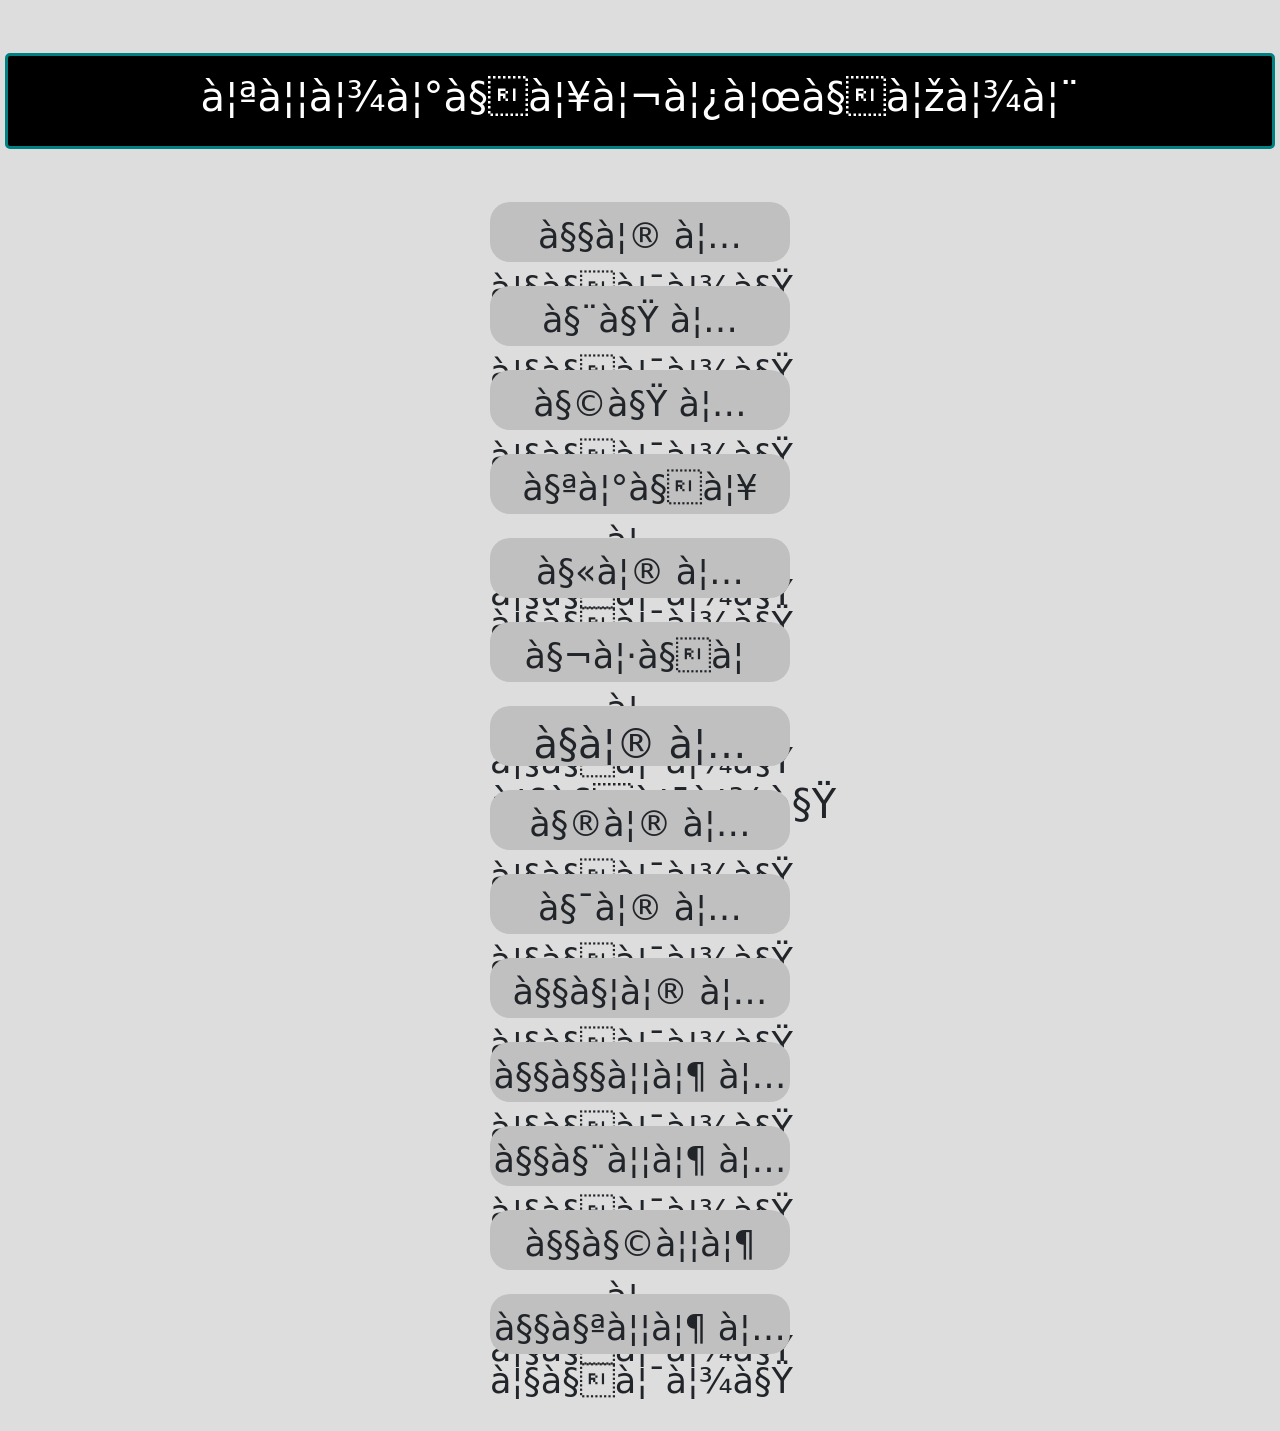
<file: class/chapter/ssc/science/physics/index.html>
<!DOCTYPE html>
<html>

<head>
 <meta name="viewport" content="width=device-width, initial-scale=1">
    <!-- Bootstrap CSS -->
    <link href="https://cdn.jsdelivr.net/npm/bootstrap@5.0.2/dist/css/bootstrap.min.css" rel="stylesheet" integrity="sha384-EVSTQN3/azprG1Anm3QDgpJLIm9Nao0Yz1ztcQTwFspd3yD65VohhpuuCOmLASjC" crossorigin="anonymous">

<link rel="stylesheet" href="style.css">
</head>

<body>
    
  </br></br>  
   
    
<div class="Physics">
<p class="phy-1" align="center">পদার্থবিজ্ঞান</p>    
</div>   



<div class="container">
    
  <ul class="navbar-nav me-auto mb-2 mb-lg-0">
      </br></br>
      <div class="part-1">
         <li class="nav-item">
           <a class="nav-link active" aria-current="page" href="https://docs.google.com/forms/d/e/1FAIpQLSfoy80B-_s39xUBD7Oz-TJpBTXkCdUPUluF4iqmRXi01_pecQ/viewform?usp=sf_link">
             <p align="center">১ম অধ্যায়
             </p>
           </a>
         </li>
       </div>
</br>

<div class="part-2">
  <li class="nav-item">
     <a class="nav-link active" aria-current="page" href="https://docs.google.com/forms/d/e/1FAIpQLSfqoEAG2yqoT3LtVamIlRwN2oGpiZg-4caXjxvI5QhOekEUuQ/viewform?usp=sf_link
">
        <p align="center">২য় অধ্যায়</p>
     </a>
  </li>
</div>
</br>

<div class="part-3">
  <li class="nav-item">
     <a class="nav-link active" aria-current="page" href="https://docs.google.com/forms/d/e/1FAIpQLSeL-C_JHbbIQRDIPFuTa5llhm2_XNc50zqu5TIhSpHMNl_c8A/viewform?usp=sf_link">
        <p align="center">৩য় অধ্যায়</p>
     </a>
  </li>
</div>
</br>

<div class="part-4">
  <li class="nav-item">
     <a class="nav-link active" aria-current="page" href="https://docs.google.com/forms/d/e/1FAIpQLSfLxDkr0pB5MTiq5iRXruNuqTnX-rCZ6z52X6lOxH3ZG_wp7g/viewform?usp=sf_link
">
        <p align="center">৪র্থ অধ্যায়</p>
     </a>
  </li>
</div>
</br>

<div class="part-5">
  <li class="nav-item">
     <a class="nav-link active" aria-current="page" href="https://docs.google.com/forms/d/e/1FAIpQLSf5HxuiVhJN6oaiUraLXFQBIKwo-8151l7tFSSzXZxMCmMU_A/viewform?usp=sf_link
">
        <p align="center">৫ম অধ্যায়</p>
     </a>
  </li>
        
</div>
</br>

<div class="part-6">
  <li class="nav-item">
     <a class="nav-link active" aria-current="page" href="https://docs.google.com/forms/d/e/1FAIpQLScxdtQqEOKHujkh5Zb3m0V1gI2ozJBXVoRru3__vp5_6QWQOw/viewform?usp=sf_link">
        <p align="center">৬ষ্ঠ অধ্যায়</p>
     </a>
  </li>
</div>

</br>
<div class="part-7">
  <li class="nav-item">
     <a class="nav-link active" aria-current="page" href="https://docs.google.com/forms/d/e/1FAIpQLSdPxpBlBLwVq9aE5hG9jXXh031wwZiXRmBKPNUUN_F1Ok5v-Q/viewform?usp=sf_link
">
        <p align="center">৭ম অধ্যায়</p>
     </a>
  </li>
</div>

</br>
<div class="part-8">
  <li class="nav-item">
     <a class="nav-link active" aria-current="page" href="https://docs.google.com/forms/d/e/1FAIpQLSc9IKnJuUIPmJkF_M0jHirHfg66zCSrV4f2KogwbxA44W86vQ/viewform?usp=sf_link">
        <p align="center">৮ম অধ্যায়</p>
     </a>
  </li>
</div>

</br>
<div class="part-9">
  <li class="nav-item">
     <a class="nav-link active" aria-current="page" href="https://docs.google.com/forms/d/e/1FAIpQLSczRt581L3ONuIZNe1Csip7OZjjV8RJHKvXUDlnnh6ar87TXg/viewform?usp=sf_link
">
         <p align="center">৯ম অধ্যায়</p>
     </a>
  </li>
</div>

</br>
<div class="part-10">
  <li class="nav-item">
     <a class="nav-link active" aria-current="page" href="https://docs.google.com/forms/d/e/1FAIpQLSdYzNmui__8Sglbb8YJs5-ZHB8d_qiAZuR7GwlAp4LR68TniQ/viewform?usp=sf_link">
        <p align="center">১০ম অধ্যায়</p>
     </a>
  </li>
</div>

</br>
<div class="part-11">
  <li class="nav-item">
     <a class="nav-link active" aria-current="page" href="https://docs.google.com/forms/d/e/1FAIpQLScySybtlFqph2CTh9oY9JCEPC9RVyjsNIHAW3Q3JvLQKAmY_w/viewform?usp=sf_link
">
        <p align="center">১১দশ অধ্যায়</p>
     </a>
  </li>
</div>
</br>

<div class="part-12">
  <li class="nav-item">
     <a class="nav-link active" aria-current="page" href="https://docs.google.com/forms/d/e/1FAIpQLSeHvXX2ahWhTJFvN_cQ58kojuTY51jNk7lBVbR9-auRhFXA5Q/viewform?usp=sf_link">
        <p align="center">১২দশ অধ্যায়</p>
     </a>
  </li>    
</div>
 </br>
 <div class="part-12">
  <li class="nav-item">
     <a class="nav-link active" aria-current="page" href="https://docs.google.com/forms/d/e/1FAIpQLSe-uf2AwSwim1fHEPsyGo0wb6dEWfrwdcZVA98rrWR5VYTF5w/viewform?usp=sf_link
">
        <p align="center">১৩দশ অধ্যায়</p>
     </a>
  </li>    
</div>
 
<br/>
 
 <div class="part-12">
  <li class="nav-item">
     <a class="nav-link active" aria-current="page" href="https://docs.google.com/forms/d/e/1FAIpQLSfI0FNm84-jxr2DS4yE2PkuSU-KzaV-4wXpND32ZfGX4EHBgQ/viewform?usp=sf_link
">
        <p align="center">১৪দশ অধ্যায়</p>
     </a>
  </li>    
</div>
 
 
 </br>      </br></br>   
 
 
 
</div>
</ul>

                                           
                                             
                                             
                                             
                                             
                                             
                                             
                                             
                                             
                                             
                                   
                                             
                                             
                                             
                                             
                                             
                                             
                                             
                                             
                                             
                                             
                                             
                                             
                                             
                                             
                                             
                                  
                                  
<!-- Optional JavaScript; choose one of the two! -->

    <!-- Option 1: Bootstrap Bundle with Popper -->
    <script src="https://cdn.jsdelivr.net/npm/bootstrap@5.0.2/dist/js/bootstrap.bundle.min.js" integrity="sha384-MrcW6ZMFYlzcLA8Nl+NtUVF0sA7MsXsP1UyJoMp4YLEuNSfAP+JcXn/tWtIaxVXM" crossorigin="anonymous"></script>

    <!-- Option 2: Separate Popper and Bootstrap JS -->
    <!--
    <script src="https://cdn.jsdelivr.net/npm/@popperjs/core@2.9.2/dist/umd/popper.min.js" integrity="sha384-IQsoLXl5PILFhosVNubq5LC7Qb9DXgDA9i+tQ8Zj3iwWAwPtgFTxbJ8NT4GN1R8p" crossorigin="anonymous"></script>
    <script src="https://cdn.jsdelivr.net/npm/bootstrap@5.0.2/dist/js/bootstrap.min.js" integrity="sha384-cVKIPhGWiC2Al4u+LWgxfKTRIcfu0JTxR+EQDz/bgldoEyl4H0zUF0QKbrJ0EcQF" crossorigin="anonymous"></script>
    -->
                                             
                                             

</body>

</html>
</file>
<file: class/chapter/ssc/science/physics/style.css>
body{
    background: #ddd;
}
.Physics {
    background: black;
    color: white;
    border: 3px solid teal;
    border-radius: 5px;
}
.phy-1{
    margin-top: 8px;
}
.Physics {
    margin: 5px;
    padding: 3px;
}
.container {
    background: #ddd;
}
.Physics {
    font-size: 40px;
}
.Physics {
    position: sticky;
    top: 0;
}
.part-1 {
    margin: 5px;
    padding: 0px;
    border-radius: 20px;
}
.part-1 {
    font-size: 35px;
}
.part-1 {
    background: silver;
}
.part-1 {
    width: 300px;
    height: 60px;
    margin: auto;
}

.part-2 {
    margin: 5px;
    padding: 0px;
    border-radius: 20px;
}
.part-2 {
    font-size: 35px;
}
.part-2 {
    background: silver;
}
.part-2 {
    width: 300px;
    height: 60px;
    margin: auto;
}

.part-3 {
    margin: 5px;
    padding: 0px;
    border-radius: 20px;
}
.part-3 {
    font-size: 35px;
}
.part-3 {
    background: silver;
}
.part-3 {
    width: 300px;
    height: 60px;
    margin: auto;
}

.part-4 {
    margin: 5px;
    padding: 0px;
    border-radius: 20px;
}
.part-4 {
    font-size: 35px;
}
.part-4 {
    background: silver;
}
.part-4 {
    width: 300px;
    height: 60px;
    margin: auto;
}

.part-5 {
    margin: 5px;
    padding: 0px;
    border-radius: 20px;
}
.part-5 {
    font-size: 35px;
}
.part-5 {
    background: silver;
}
.part-5 {
    width: 300px;
    height: 60px;
    margin: auto;
}


.part-6 {
    margin: 5px;
    padding: 0px;
    border-radius: 20px;
}
.part-6 {
    font-size: 35px;
}
.part-6 {
    background: silver;
}
.part-6 {
    width: 300px;
    height: 60px;
    margin: auto;
}

.part-7 {
    margin: 5px;
    padding: 0px;
    border-radius: 20px;
}
.part-7 {
    font-size: 40px;
}
.part-7 {
    background: silver;
}
.part-7 {
    width: 300px;
    height: 60px;
    margin: auto;
}

.part-8 {
    margin: 5px;
    padding: 0px;
    border-radius: 20px
}
.part-8 {
    font-size: 35px;
}
.part-8 {
    background: silver;
}
.part-8 {
    width: 300px;
    height: 60px;
    margin: auto;
}

.part-9 {
    margin: 5px;
    padding: 0px;
    border-radius: 20px;
}
.part-9 {
    font-size: 35px;
}
.part-9 {
    background: silver;
}
.part-9 {
    width: 300px;
    height: 60px;
    margin: auto;
}

.part-10 {
    margin: 5px;
    padding: 0px;
    border-radius: 20px;
}
.part-10 {
    font-size: 35px;
}
.part-10 {
    background: silver;
}
.part-10 {
    width: 300px;
    height: 60px;
    margin: auto;
}

.part-11 {
    margin: 5px;
    padding: 0px;
    border-radius: 20px;
}
.part-11 {
    font-size: 35px;
}
.part-11 {
    background: silver;
}
.part-11 {
    width: 300px;
    height: 60px;
    margin: auto;
}

.part-12 {
    margin: 5px;
    padding: 0px;
    border-radius: 20px;
}
.part-12 {
    font-size: 35px;
}
.part-12 {
    background: silver;
}
.part-12 {
    width: 250px;
    height: 50px;
    margin: auto;
}
.part-12 {
    width: 300px;
    height: 60px;
    margin: auto;
}

.container {}

.container ul li a:hover {
    background: #333;
    color: white;
    border-radius: 20px;
    width: 300px;
    height: 60px;
    transition: all 0.5s;
}
</file>
